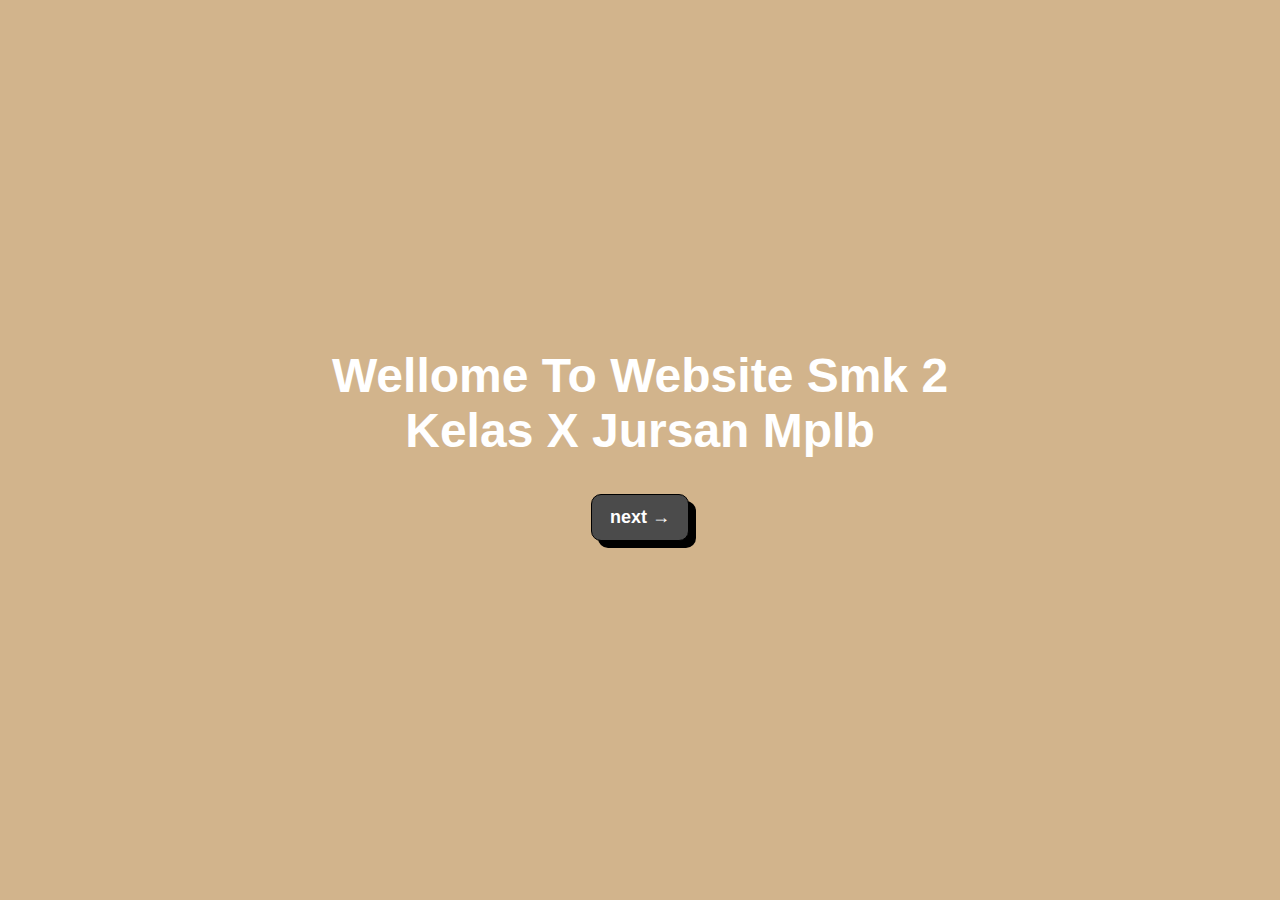
<file: index.html>
<!DOCTYPE html>
<html lang="en">

<head>
    <meta charset="UTF-8">
    <meta name="viewport" content="width=device-width, initial-scale=1.0">
    <title>Document</title>
    <link rel="stylesheet" href="style.css">
</head>

<body>
    <article class="artikel-awal">
        <h1>wellome to website smk 2 </h1>
        <h1>kelas X jursan mplb</h1>
    </article>
    <button onclick="MenuHome()">next →</button>
    <script src="main.js"></script>
</body>
</html>
</file>
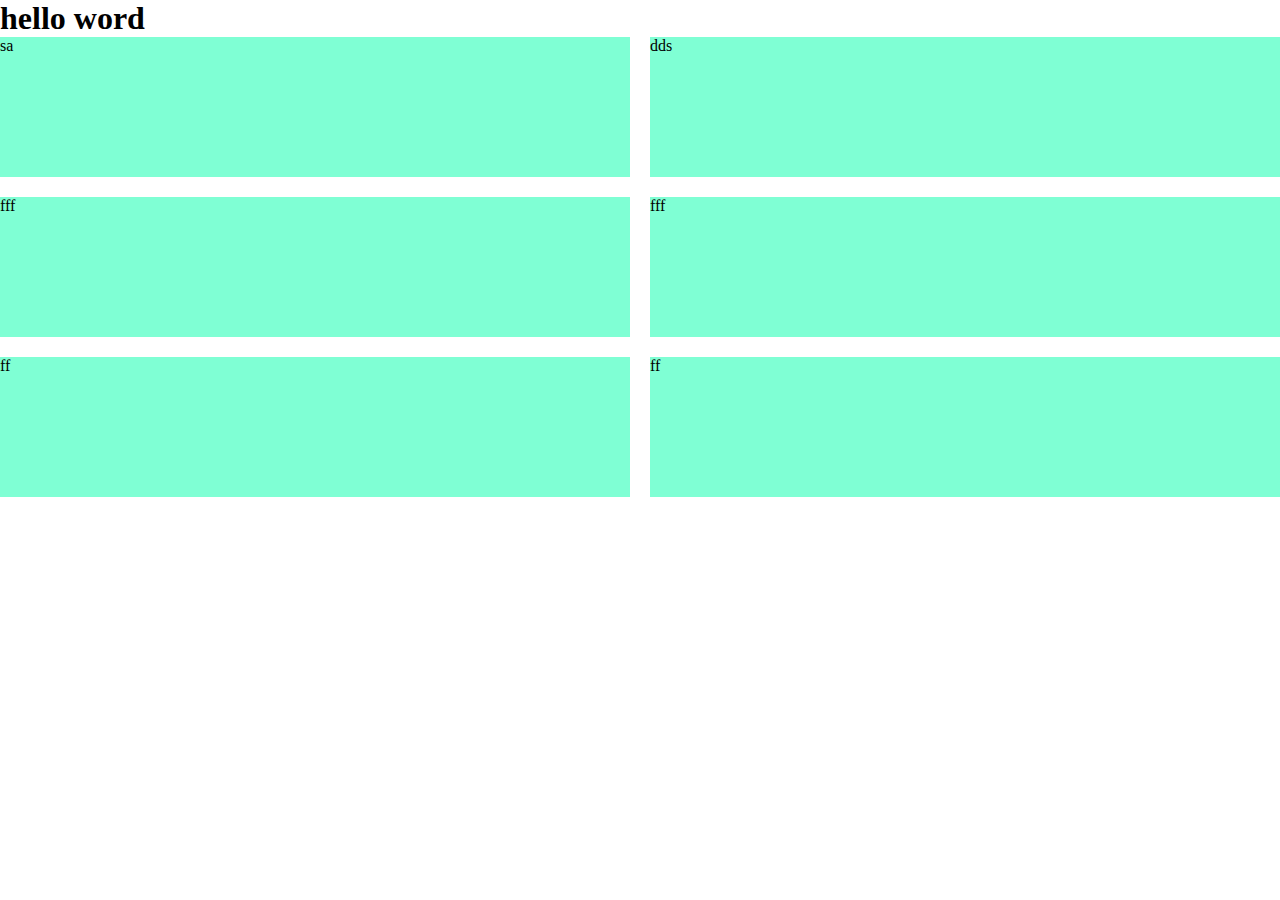
<file: contoh.html>
<!DOCTYPE html>
<html lang="en">
<head>
    <meta charset="UTF-8">
    <meta name="viewport" content="width=device-width, initial-scale=1.0">
    <title>Document</title>
    <style>
        *,html,body{
            padding: 0;
            margin: 0;
        }
        .box-grid{
            display: grid;
            grid-template-columns: repeat(2,minmax(120px,1fr));
            grid-template-rows: repeat(3,minmax(140px,1fr));
            gap: 20px;
            
        }
        .box{
            background-color: aquamarine;
        }
        
    </style>
</head>
<body>
    <h1>hello word</h1>
    <div class="box-grid">
        <div class="box">sa</div>
        <div class="box">dds</div>
        <div class="box">fff</div>
        <div class="box">fff</div>
        <div class="box">ff</div>
        <div class="box">ff</div>
    </div>
</body>
</html>
</file>
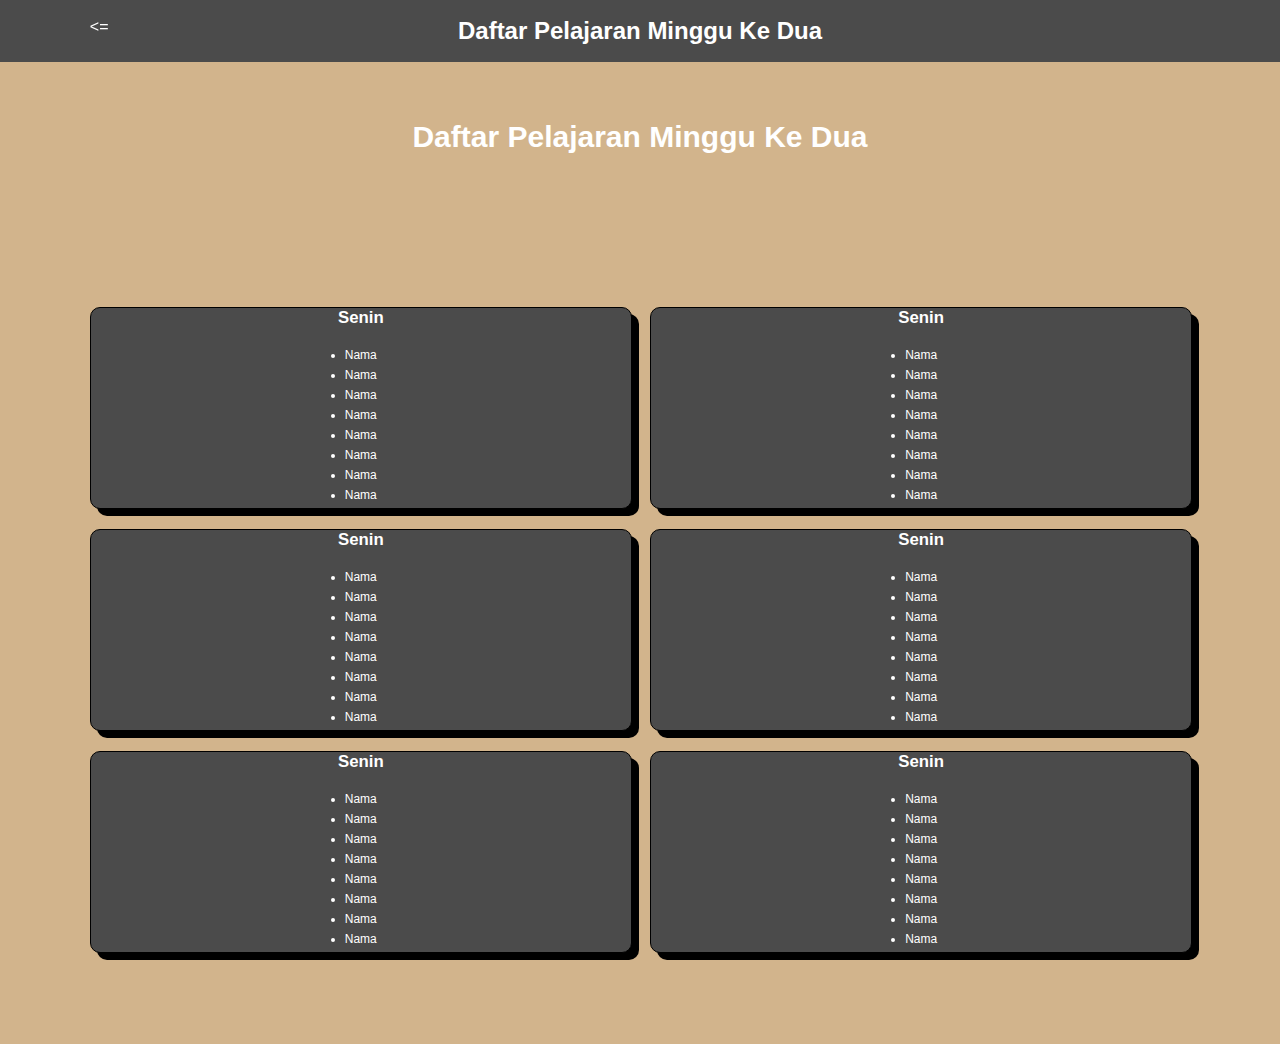
<file: daftarminggukedua.html>
<!DOCTYPE html>
<html lang="en">

<head>
    <meta charset="UTF-8">
    <meta name="viewport" content="width=device-width, initial-scale=1.0">
    <title>daftar pelajaran minggu ke dua</title>
    <style>
        :root {
            --bg--: #4B4B4B;
            --clo--: #FFFF;
            --bl--: #D2B48C;
        }

        *,
        html {
            padding: 0;
            margin: 0;
        }

        body {
            background-color: var(--bl--);
            color: var(--clo--);
            font-family: sans-serif;
            text-transform: capitalize;
            
        }

        a {
            color: var(--clo--);
            text-decoration: none;
            font-size:16px;
        }
        p{
            font-size:16px;
        }

        .navbar {
            padding: 1.4rem 7%;
            position: fixed;
            top: 0;
            left: 0;
            right: 0;
            background-color: var(--bg--);
            z-index: 999;
        }

        .main-navbar {
            text-align: center;
        }

        .main-navbar>a {
            font-size: 1.4rem;
        }

        .main-navbar>i {
            position: fixed;
            left: 7%;
            font-size: 1.4rem;
        }

        .hompage {
            padding: 0 7%;



        }

        .body {
            width: 100%;
            height: 100dvh;
            text-align: center;
            display: flex;
            justify-content: center;
            align-items: center;
        }

        .main-body {
            height: 100%;
            width: 100%;
            display: flex;
            align-items: center;
            flex-direction: column;
            position: relative;
        }

        .main-body>h2 {
            position: absolute;
            top: 7rem;
            font-size: 2rem;
        }

        .piket-hari-ini {
            height: 100%;
            display: flex;
            justify-content: center;
            align-items: center;
            padding: 1rem;
            background-color: azure;

        }

        .main-piket-hari-ini {
            background-color: #4B4B4B;
            box-shadow: 10px 10px 0px 0px black;
            border-radius: 10px;
            width: 20rem;
            height: 30rem;
            display: flex;
            justify-content: center;
            align-items: center;
        }

        .main-piket-hari-ini > ul {
            font-size: 16px;
            margin: 1.5rem;
        }
        li{
            margin: 0.5rem;;
        }

        /* box-grid-piket-kelas */
        .menu {
            padding: 10rem 7% 2rem 7%;
        }

        .main-menu {
            width: 100%;
            height: 100dvh;
            position: relative;

            display: flex;
            align-items: center;
            justify-content: center;
        }

        .main-menu>h2 {
            width: 100%;
            text-align: center;
            font-size: 2.5rem;
            position: absolute;
            top: 0rem;
            text-shadow: 2px 2px 0px 2px black;
        }

        .grid-boxs {
            display: flex;
            align-items: center;
            justify-content: center;
            width: 100%;
            margin-top:10rem;
        }

        .main-grid-boxs {
            width: 100%;
            display: grid;
            grid-template-columns: repeat(2, minmax(120px, 1fr));
            grid-template-rows: repeat(3, minmax(160px, 1fr));
            gap: 20px;
        }

        .boxs {
            width: 100%;
            background-color: var(--bg--);
            border: 1.5px solid black;
            border-radius: 10px;
            box-shadow: 7px 7px 0px 0px black;
            display: flex;
            align-items: center;
            justify-content: center;
            color: var(--clo--);
            flex-direction: column;
        }

        .boxs>h4 {
            font-size: 1.4rem;
        }

        
        @media (max-width: 1366px) {
            html {
                font-size: 75%;
            }
        }

        /* Tablet */
        @media (min-width: 758px) and (max-width: 1020px) {
            html {
                font-size: 62.5%;
            }
        }

        @media (min-width: 350px) and (max-width: 767px) {
            html {
                font-size: 55%;
            }
        }
    </style>
</head>

<body>
    <!-- navbar start -->
    <header class="navbar">
        <nav class="main-navbar">
            <i>
                <a href="data.mapel.html">
                    <= </a>
            </i>
            <h1>daftar pelajaran minggu ke dua</h1>
        </nav>
    </header>
    <!-- navbar end -->
    <!-- body main start -->

    <!-- body main end -->
    <!-- semua daftar piket start -->
    <section class="menu" id="abu">
        <main class="main-menu">
            <h2>daftar pelajaran minggu ke dua</h2>

            <div class="grid-boxs">
                <div class="main-grid-boxs">
                    <div class="boxs">
                        <h4>senin</h4><br>
                        <ul>
                            <li>nama</li>
                            <li>nama</li>
                            <li>nama</li>
                            <li>nama</li>
                            <li>nama</li>
                            <li>nama</li>
                            <li>nama</li>
                            <li>nama</li>
                        </ul>
                    </div>
                    <div class="boxs">
                        <h4>senin</h4><br>
                        <ul>
                            <li>nama</li>
                            <li>nama</li>
                            <li>nama</li>
                            <li>nama</li>
                            <li>nama</li>
                            <li>nama</li>
                            <li>nama</li>
                            <li>nama</li>
                        </ul>
                    </div>
                    <div class="boxs">
                        <h4>senin</h4><br>
                        <ul>
                            <li>nama</li>
                            <li>nama</li>
                            <li>nama</li>
                            <li>nama</li>
                            <li>nama</li>
                            <li>nama</li>
                            <li>nama</li>
                            <li>nama</li>
                        </ul>
                    </div>
                    <div class="boxs">
                        <h4>senin</h4><br>
                        <ul>
                            <li>nama</li>
                            <li>nama</li>
                            <li>nama</li>
                            <li>nama</li>
                            <li>nama</li>
                            <li>nama</li>
                            <li>nama</li>
                            <li>nama</li>
                        </ul>
                    </div>
                    <div class="boxs">
                        <h4>senin</h4><br>
                        <ul>
                            <li>nama</li>
                            <li>nama</li>
                            <li>nama</li>
                            <li>nama</li>
                            <li>nama</li>
                            <li>nama</li>
                            <li>nama</li>
                            <li>nama</li>
                        </ul>
                    </div>
                    <div class="boxs">
                        <h4>senin</h4><br>
                        <ul>
                            <li>nama</li>
                            <li>nama</li>
                            <li>nama</li>
                            <li>nama</li>
                            <li>nama</li>
                            <li>nama</li>
                            <li>nama</li>
                            <li>nama</li>
                        </ul>
                    </div>
                </div>
            </div>


        </main>
    </section>
    <!-- semua daftar piket end -->
</body>

</html>
</file>
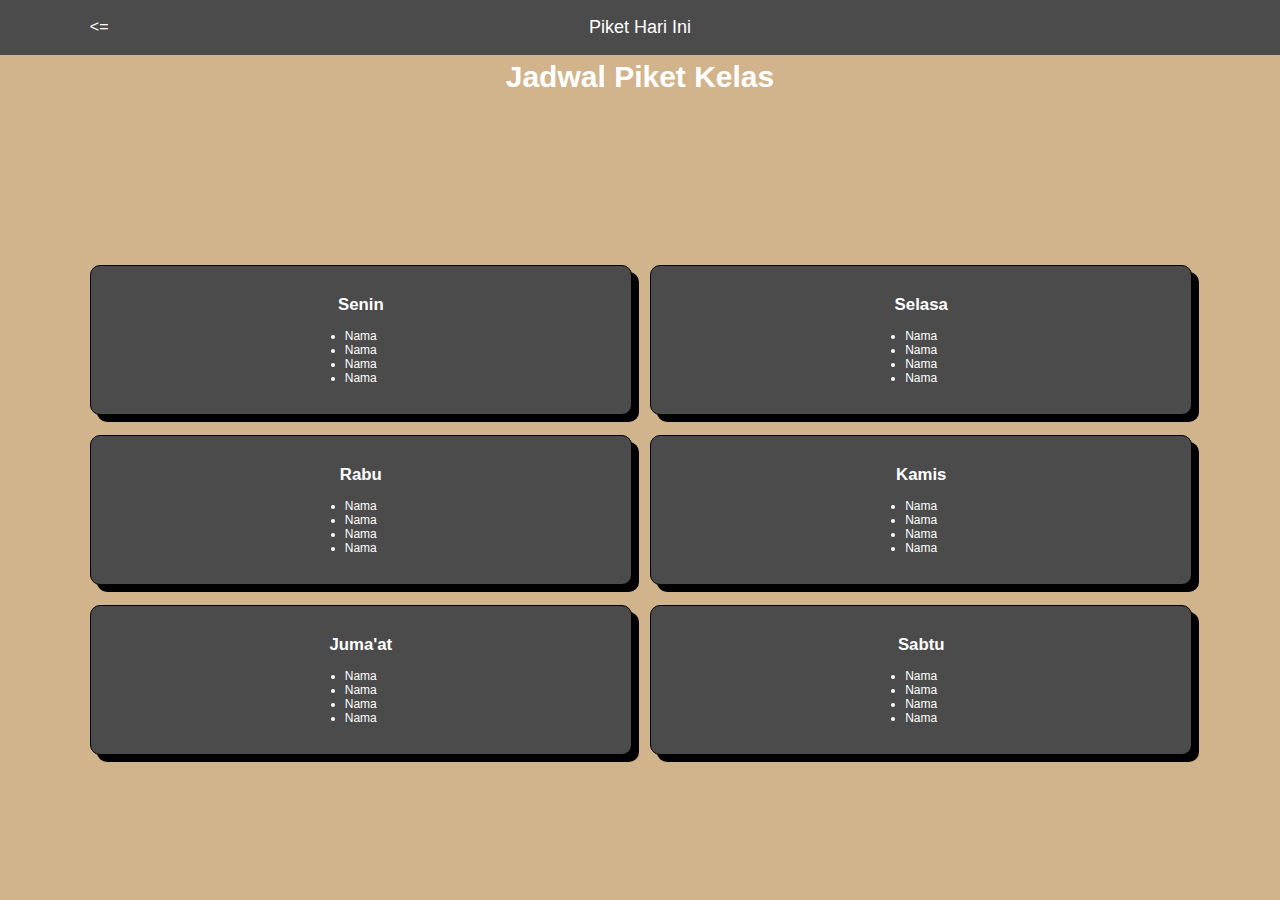
<file: daftarpiketkelas.html>
<!DOCTYPE html>
<html lang="en">

<head>
    <meta charset="UTF-8">
    <meta name="viewport" content="width=device-width, initial-scale=1.0">
    <title>Document</title>
    <style>
        :root {
            --bg--: #4B4B4B;
            --clo--: #FFFF;
            --bl--: #D2B48C;
        }

        *,
        html {
            padding: 0;
            margin: 0;
        }

        body {
            background-color: var(--bl--);
            color: var(--clo--);
            font-family: sans-serif;
            text-transform: capitalize;
            
        }

        a {
            color: var(--clo--);
            text-decoration: none;
            font-size:16px;
        }
        p{
            font-size:16px;
        }

        .navbar {
            padding: 1.4rem 7%;
            position: fixed;
            top: 0;
            left: 0;
            right: 0;
            background-color: var(--bg--);
            z-index: 999;
        }

        .main-navbar {
            text-align: center;
        }

        .main-navbar>a {
            font-size: 1.5rem;
        }

        .main-navbar>i {
            position: fixed;
            left: 7%;
            font-size: 1.4rem;
        }

        .hompage {
            padding: 0 7%;



        }


        /* box-grid-piket-kelas */
        .menu {
            padding: 0 7%;
        }

        .main-menu {
            width: 100%;
            height: 100dvh;
            position: relative;

            display: flex;
            align-items: center;
            justify-content: center;
        }

        .main-menu>h2 {
            width: 100%;
            text-align: center;
            font-size: 2.5rem;
            position: absolute;
            top: 5rem;
            text-shadow: 2px 2px 0px 2px black;
        }

        .grid-boxs {
            display: flex;
            align-items: center;
            justify-content: center;
            width: 100%;
            margin-top:10rem;
        }

        .main-grid-boxs {
            width: 100%;
            display: grid;
            grid-template-columns: repeat(2, minmax(120px, 1fr));
            grid-template-rows: repeat(3, minmax(150px, 1fr));
            gap: 20px;
        }

        .boxs {
            width: 100%;
            background-color: var(--bg--);
            border: 1.5px solid black;
            border-radius: 10px;
            box-shadow: 7px 7px 0px 0px black;
            display: flex;
            align-items: center;
            justify-content: center;
            color: var(--clo--);
            flex-direction: column;
        }

        .boxs>h4 {
            font-size: 1.4rem;
        }

        
        @media (max-width: 1366px) {
            html {
                font-size: 75%;
            }
        }

        /* Tablet */
        @media (min-width: 758px) and (max-width: 1020px) {
            html {
                font-size: 62.5%;
            }
        }

        @media (min-width: 350px) and (max-width: 767px) {
            html {
                font-size: 55%;
            }
        }
    </style>
</head>

<body>
    <!-- navbar start -->
    <header class="navbar">
        <nav class="main-navbar">
            <i>
                <a href="home.html">
                    <= </a>
            </i>
            <a>piket hari ini</a>
        </nav>
    </header>
    <!-- navbar end -->
    <!-- body main start -->
    <!-- semua daftar piket start -->
    <section class="menu" id="abu">
        <main class="main-menu">
            <h2>jadwal piket kelas</h2>

            <div class="grid-boxs">
                <div class="main-grid-boxs">
                    <div class="boxs">
                        <h4>senin</h4><br>
                        <ul>
                            <li>nama</li>
                            <li>nama</li>
                            <li>nama</li>
                            <li>nama</li>
                        </ul>
                    </div>
                    <div class="boxs">
                        <h4>selasa</h4><br>
                        <ul>
                            <li>nama</li>
                            <li>nama</li>
                            <li>nama</li>
                            <li>nama</li>
                        </ul>
                    </div>
                    <div class="boxs">
                        <h4>rabu</h4><br>
                        <ul>
                            <li>nama</li>
                            <li>nama</li>
                            <li>nama</li>
                            <li>nama</li>
                        </ul>
                    </div>
                    <div class="boxs">
                        <h4>kamis</h4><br>
                        <ul>
                            <li>nama</li>
                            <li>nama</li>
                            <li>nama</li>
                            <li>nama</li>
                        </ul>
                    </div>
                    <div class="boxs">
                        <h4>juma'at</h4><br>
                        <ul>
                            <li>nama</li>
                            <li>nama</li>
                            <li>nama</li>
                            <li>nama</li>
                        </ul>
                    </div>
                    <div class="boxs">
                        <h4>sabtu</h4><br>
                        <ul>
                            <li>nama</li>
                            <li>nama</li>
                            <li>nama</li>
                            <li>nama</li>
                        </ul>
                    </div>
                </div>
            </div>


        </main>
    </section>
    <!-- semua daftar piket end -->
</body>

</html>
</file>
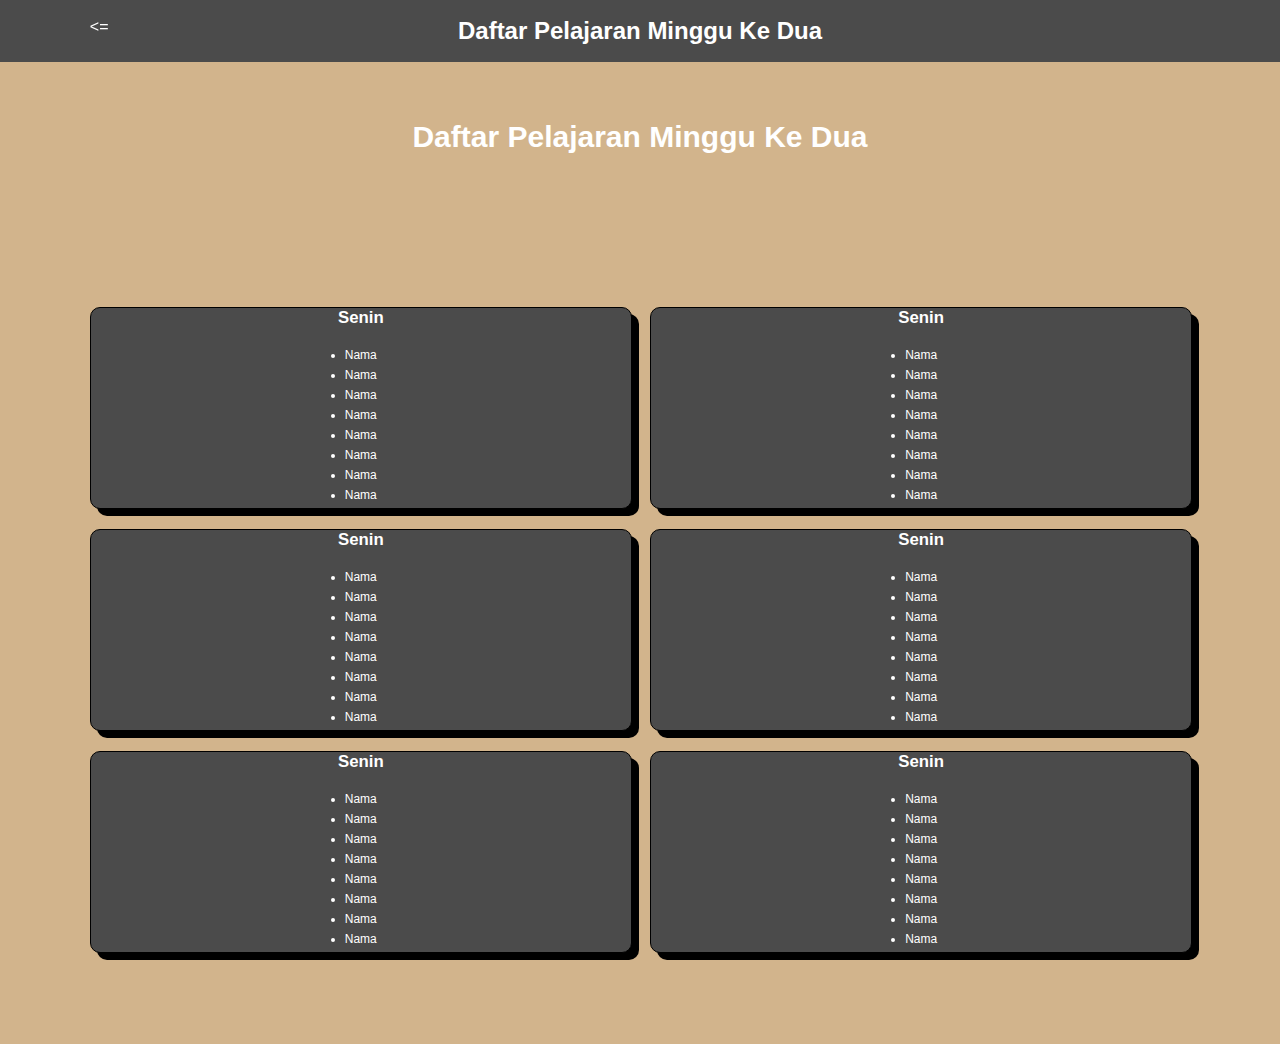
<file: daftermingguketiga.html>
<!DOCTYPE html>
<html lang="en">

<head>
    <meta charset="UTF-8">
    <meta name="viewport" content="width=device-width, initial-scale=1.0">
    <title>daftar pelajaran minggu ke dua</title>
    <style>
        :root {
            --bg--: #4B4B4B;
            --clo--: #FFFF;
            --bl--: #D2B48C;
        }

        *,
        html {
            padding: 0;
            margin: 0;
        }

        body {
            background-color: var(--bl--);
            color: var(--clo--);
            font-family: sans-serif;
            text-transform: capitalize;
            
        }

        a {
            color: var(--clo--);
            text-decoration: none;
            font-size:16px;
        }
        p{
            font-size:16px;
        }

        .navbar {
            padding: 1.4rem 7%;
            position: fixed;
            top: 0;
            left: 0;
            right: 0;
            background-color: var(--bg--);
            z-index: 999;
        }

        .main-navbar {
            text-align: center;
        }

        .main-navbar>a {
            font-size: 1.5rem;
        }

        .main-navbar>i {
            position: fixed;
            left: 7%;
            font-size: 1.4rem;
        }

        .hompage {
            padding: 0 7%;



        }

        .body {
            width: 100%;
            height: 100dvh;
            text-align: center;
            display: flex;
            justify-content: center;
            align-items: center;
        }

        .main-body {
            height: 100%;
            width: 100%;
            display: flex;
            align-items: center;
            flex-direction: column;
            position: relative;
        }

        .main-body>h2 {
            position: absolute;
            top: 7rem;
            font-size: 2rem;
        }

        .piket-hari-ini {
            height: 100%;
            display: flex;
            justify-content: center;
            align-items: center;
            padding: 1rem;
            background-color: azure;

        }

        .main-piket-hari-ini {
            background-color: #4B4B4B;
            box-shadow: 10px 10px 0px 0px black;
            border-radius: 10px;
            width: 20rem;
            height: 30rem;
            display: flex;
            justify-content: center;
            align-items: center;
        }

        .main-piket-hari-ini > ul {
            font-size: 16px;
            margin: 1.5rem;
        }
        li{
            margin: 0.5rem;;
        }

        /* box-grid-piket-kelas */
        .menu {
            padding: 10rem 7% 2rem 7%;
        }

        .main-menu {
            width: 100%;
            height: 100dvh;
            position: relative;

            display: flex;
            align-items: center;
            justify-content: center;
        }

        .main-menu>h2 {
            width: 100%;
            text-align: center;
            font-size: 2.5rem;
            position: absolute;
            top: 0rem;
            text-shadow: 2px 2px 0px 2px black;
        }

        .grid-boxs {
            display: flex;
            align-items: center;
            justify-content: center;
            width: 100%;
            margin-top:10rem;
        }

        .main-grid-boxs {
            width: 100%;
            display: grid;
            grid-template-columns: repeat(2, minmax(120px, 1fr));
            grid-template-rows: repeat(3, minmax(160px, 1fr));
            gap: 20px;
        }

        .boxs {
            width: 100%;
            background-color: var(--bg--);
            border: 1.5px solid black;
            border-radius: 10px;
            box-shadow: 7px 7px 0px 0px black;
            display: flex;
            align-items: center;
            justify-content: center;
            color: var(--clo--);
            flex-direction: column;
        }

        .boxs>h4 {
            font-size: 1.4rem;
        }

        
        @media (max-width: 1366px) {
            html {
                font-size: 75%;
            }
        }

        /* Tablet */
        @media (min-width: 758px) and (max-width: 1020px) {
            html {
                font-size: 62.5%;
            }
        }

        @media (min-width: 350px) and (max-width: 767px) {
            html {
                font-size: 55%;
            }
        }
    </style>
</head>

<body>
    <!-- navbar start -->
    <header class="navbar">
        <nav class="main-navbar">
            <i>
                <a href="data.mapel.html">
                    <= </a>
            </i>
            <h1>daftar pelajaran minggu ke dua</h1>
        </nav>
    </header>
    <!-- navbar end -->
    <!-- body main start -->

    <!-- body main end -->
    <!-- semua daftar piket start -->
    <section class="menu" id="abu">
        <main class="main-menu">
            <h2>daftar pelajaran minggu ke dua</h2>

            <div class="grid-boxs">
                <div class="main-grid-boxs">
                    <div class="boxs">
                        <h4>senin</h4><br>
                        <ul>
                            <li>nama</li>
                            <li>nama</li>
                            <li>nama</li>
                            <li>nama</li>
                            <li>nama</li>
                            <li>nama</li>
                            <li>nama</li>
                            <li>nama</li>
                        </ul>
                    </div>
                    <div class="boxs">
                        <h4>senin</h4><br>
                        <ul>
                            <li>nama</li>
                            <li>nama</li>
                            <li>nama</li>
                            <li>nama</li>
                            <li>nama</li>
                            <li>nama</li>
                            <li>nama</li>
                            <li>nama</li>
                        </ul>
                    </div>
                    <div class="boxs">
                        <h4>senin</h4><br>
                        <ul>
                            <li>nama</li>
                            <li>nama</li>
                            <li>nama</li>
                            <li>nama</li>
                            <li>nama</li>
                            <li>nama</li>
                            <li>nama</li>
                            <li>nama</li>
                        </ul>
                    </div>
                    <div class="boxs">
                        <h4>senin</h4><br>
                        <ul>
                            <li>nama</li>
                            <li>nama</li>
                            <li>nama</li>
                            <li>nama</li>
                            <li>nama</li>
                            <li>nama</li>
                            <li>nama</li>
                            <li>nama</li>
                        </ul>
                    </div>
                    <div class="boxs">
                        <h4>senin</h4><br>
                        <ul>
                            <li>nama</li>
                            <li>nama</li>
                            <li>nama</li>
                            <li>nama</li>
                            <li>nama</li>
                            <li>nama</li>
                            <li>nama</li>
                            <li>nama</li>
                        </ul>
                    </div>
                    <div class="boxs">
                        <h4>senin</h4><br>
                        <ul>
                            <li>nama</li>
                            <li>nama</li>
                            <li>nama</li>
                            <li>nama</li>
                            <li>nama</li>
                            <li>nama</li>
                            <li>nama</li>
                            <li>nama</li>
                        </ul>
                    </div>
                </div>
            </div>


        </main>
    </section>
    <!-- semua daftar piket end -->
</body>

</html>
</file>
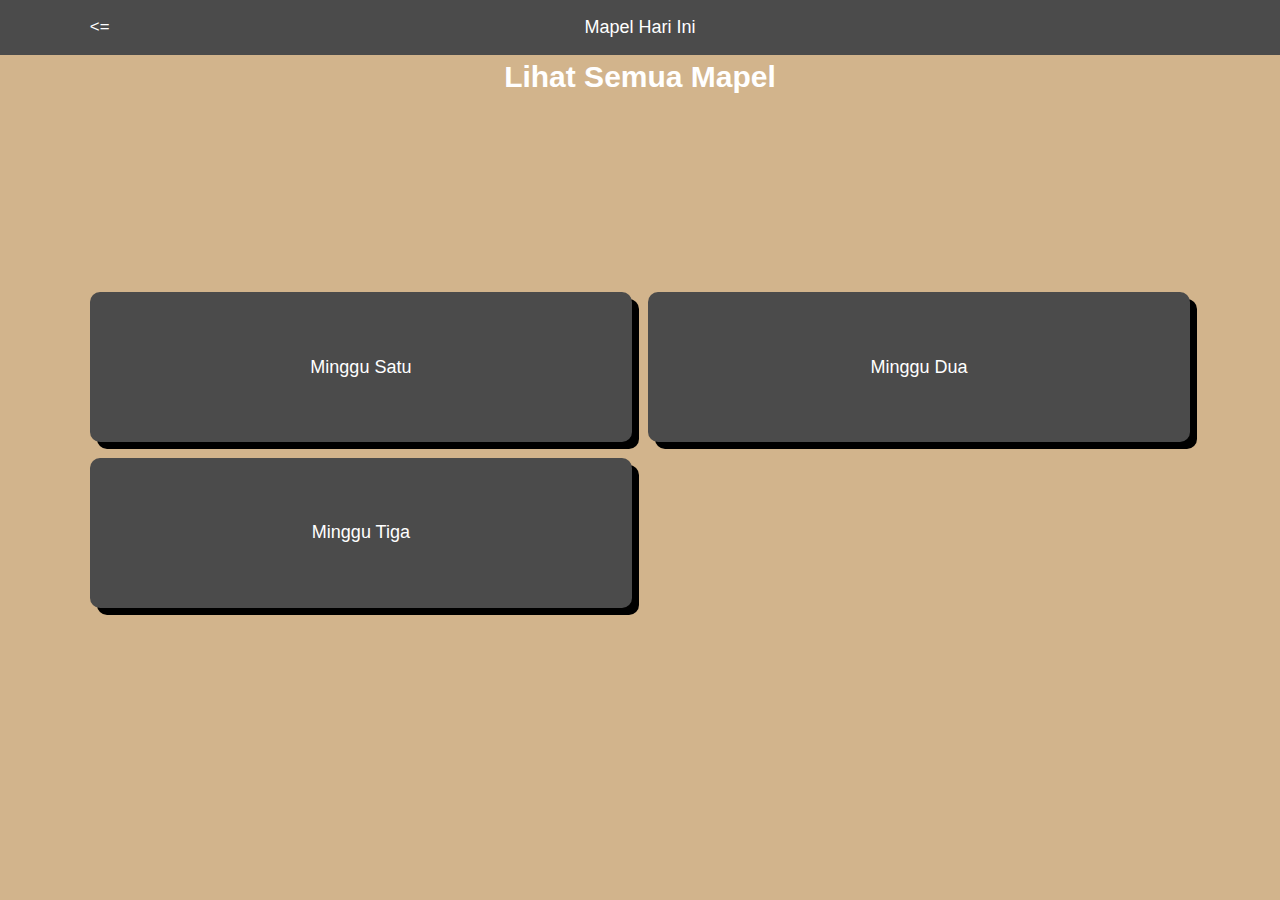
<file: data.mapel.html>
<!DOCTYPE html>
<html lang="en">

<head>
    <meta charset="UTF-8">
    <meta name="viewport" content="width=device-width, initial-scale=1.0">
    <title>Document</title>
    <style>
        :root {
            --bg--: #4B4B4B;
            --clo--: #FFFF;
            --bl--: #D2B48C;
        }

        *,
        html {
            padding: 0;
            margin: 0;
        }

        body {
            background-color: var(--bl--);
            color: var(--clo--);
            font-family: sans-serif;
            text-transform: capitalize;
        }

        a {
            color: var(--clo--);
            text-decoration: none;
        }

        .navbar {
            padding: 1.4rem 7%;
            position: fixed;
            top: 0;
            left: 0;
            right: 0;
            background-color: var(--bg--);
            z-index: 999;
        }

        .main-navbar {
            text-align: center;
        }

        .main-navbar>a {
            font-size: 1.5rem;
        }

        .main-navbar>i {
            position: fixed;
            left: 7%;
            font-size: 1.4rem;
        }

        .hompage {
            padding: 0 7%;



        }

        .main-hompage>h2 {
            /* width: 100%; */
            text-align: center;
            font-size: 2.5rem;
            position: absolute;
            top: 5rem;
        }

        .main-hompage {
            width: 100%;
            height: 100dvh;
            position: relative;
            flex-direction: column;
            display: flex;
            align-items: center;
            justify-content: center;
        }

        .grid-mapel {
            width: 100%;
            display: grid;
            grid-template-columns: repeat(2, minmax(100px, 1fr));
            grid-template-rows: repeat(2, minmax(150px, 1fr));
            gap: 1.3rem;

        }

        .boxs-grid-mapel {
            background-color: var(--bg--);
            width: 100%;
            display: flex;
            justify-content: center;
            align-items: center;
            border-radius: 10px;
            box-shadow: 7px 7px 0px 0px black;
        }

        .boxs-grid-mapel>a {
            font-size: 1.5rem;
        }

        @media (max-width: 1366px) {
            html {
                font-size: 75%;
            }
        }

        /* Tablet */
        @media (min-width: 758px) and (max-width: 1020px) {
            html {
                font-size: 62.5%;
            }
        }

        @media (min-width: 350px) and (max-width: 767px) {
            html {
                font-size: 55%;
            }
        }
    </style>
</head>

<body>
    <!-- navbar start -->
    <header class="navbar">
        <nav class="main-navbar">
            <i>
                <a href="home.html">  <= </a>
                </i>
            <a>mapel hari ini</a>
        </nav>
    </header>
    <!-- navbar end -->
    <section class="hompage">

        <main class="main-hompage">
            <h2>lihat semua mapel </h2>
            <div class="grid-mapel">
                <div class="boxs-grid-mapel"><a href="dafterminggusatu.html">minggu satu</a></div>
                <div class="boxs-grid-mapel"><a href="daftarminggukedua.html">minggu dua</a></div>
                <div class="boxs-grid-mapel"><a href="daftermingguketiga.html">minggu tiga</a></div>
            </div>
        </main>
    </section>
</body>

</html>
</file>
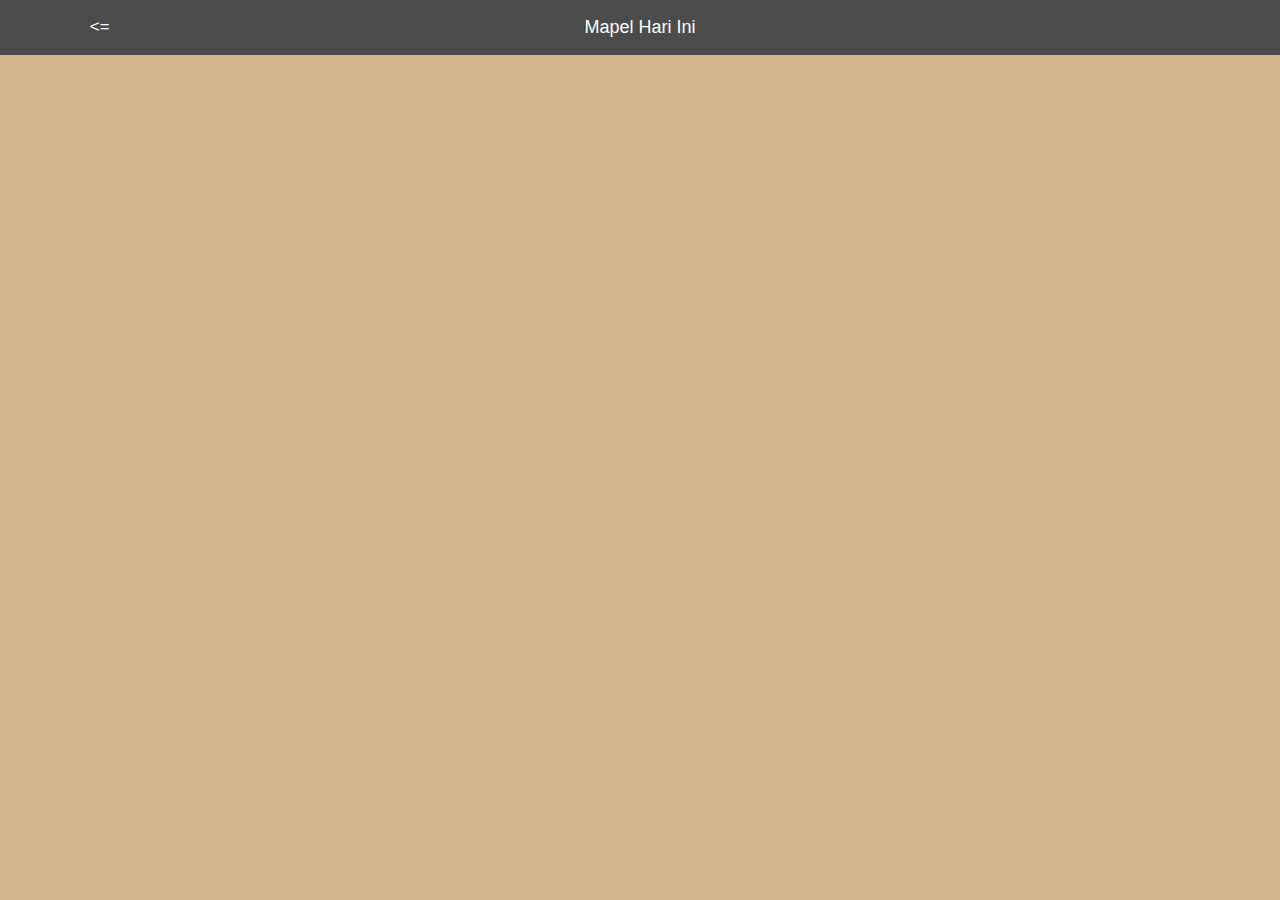
<file: galerikelas.html>
<!DOCTYPE html>
<html lang="en">

<head>
    <meta charset="UTF-8">
    <meta name="viewport" content="width=device-width, initial-scale=1.0">
    <title>Document</title>
    <style>
        :root {
            --bg--: #4B4B4B;
            --clo--: #FFFF;
            --bl--: #D2B48C;
        }

        *,
        html {
            padding: 0;
            margin: 0;
        }

        body {
            background-color: var(--bl--);
            color: var(--clo--);
            font-family: sans-serif;
            text-transform: capitalize;
        }

        a {
            color: var(--clo--);
            text-decoration: none;
        }

        .navbar {
            padding: 1.4rem 7%;
            position: fixed;
            top: 0;
            left: 0;
            right: 0;
            background-color: var(--bg--);
            z-index: 999;
        }

        .main-navbar {
            text-align: center;
        }

        .main-navbar>a {
            font-size: 1.5rem;
        }

        .main-navbar>i {
            position: fixed;
            left: 7%;
            font-size: 1.4rem;
        }

        .hompage {
            padding: 0 7%;



        }

        

        @media (max-width: 1366px) {
            html {
                font-size: 75%;
            }
        }

        /* Tablet */
        @media (min-width: 758px) and (max-width: 1020px) {
            html {
                font-size: 62.5%;
            }
        }

        @media (min-width: 350px) and (max-width: 767px) {
            html {
                font-size: 55%;
            }
        }
    </style>
</head>

<body>
    <!-- navbar start -->
    <header class="navbar">
        <nav class="main-navbar">
            <i>
                <a href="home.html">  <= </a>
                </i>
            <a>mapel hari ini</a>
        </nav>
    </header>
    <!-- navbar end -->
</body>

</html>
</file>
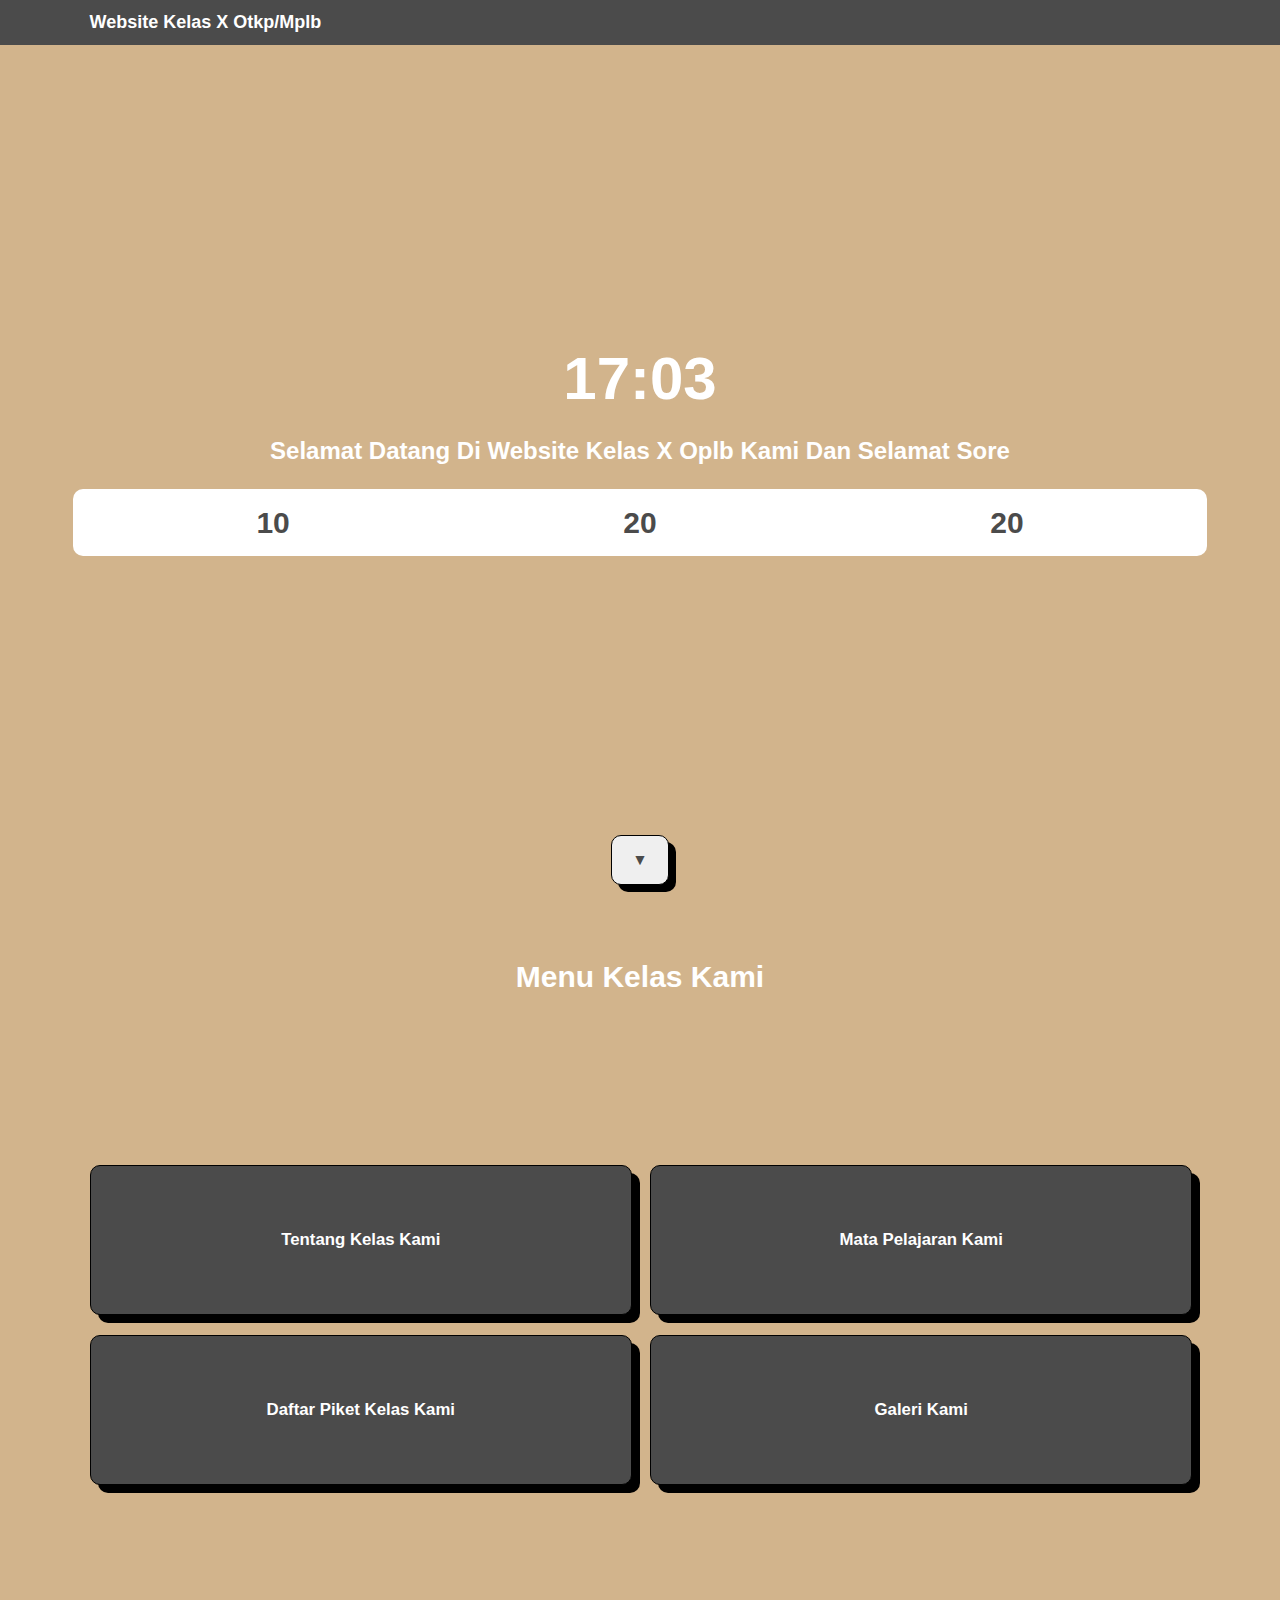
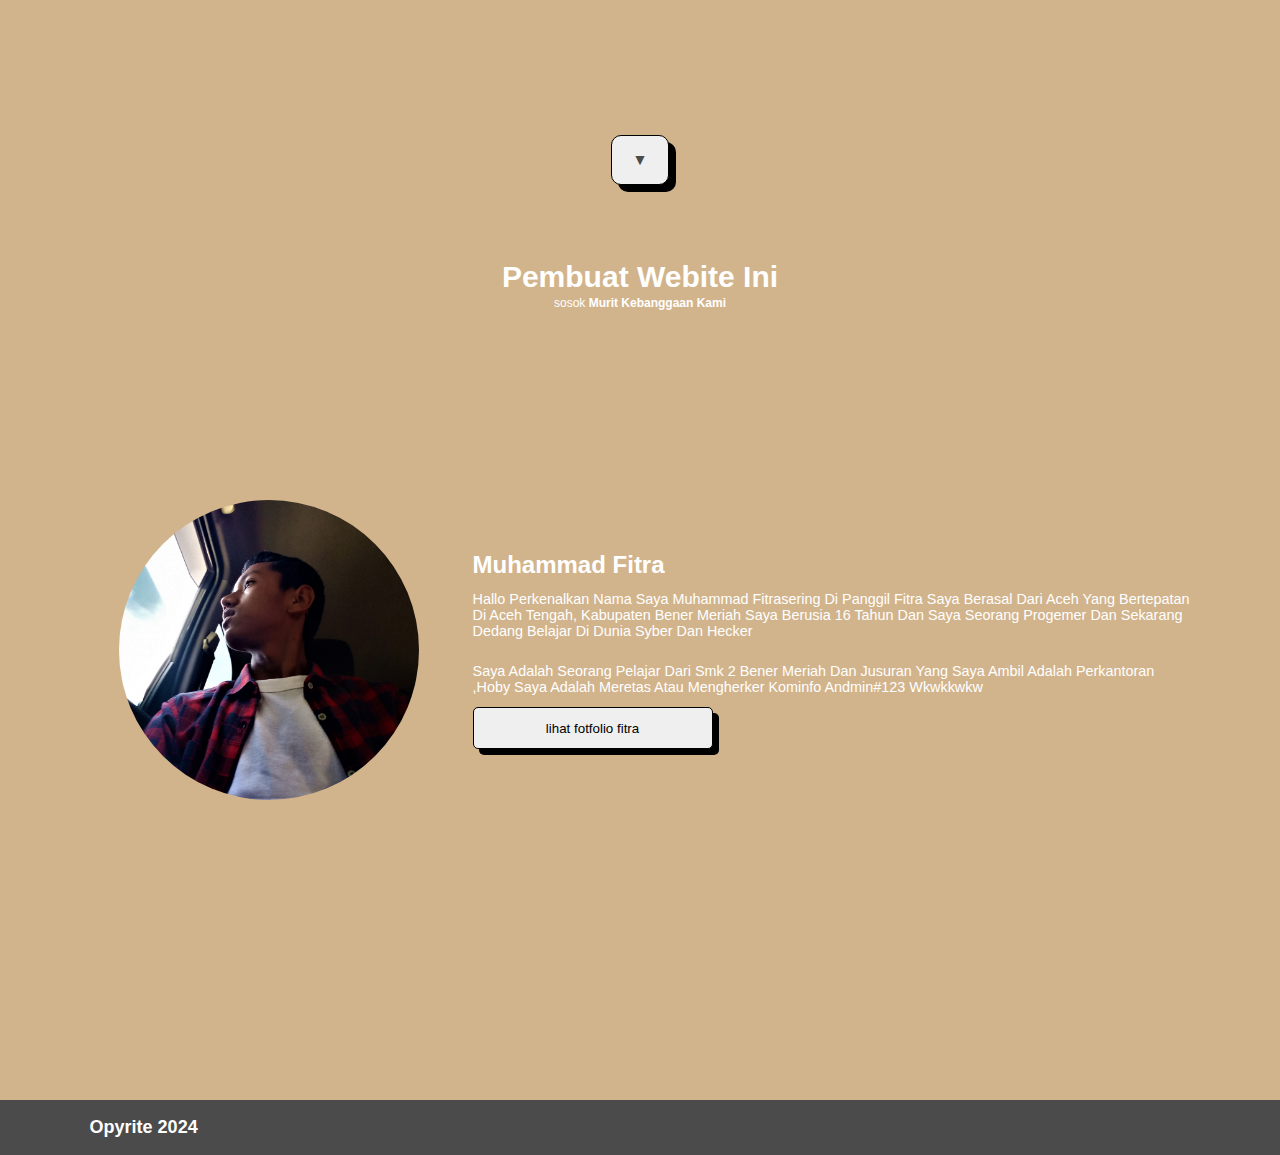
<file: home.html>
<!DOCTYPE html>
<html lang="en">

<head>
    <meta charset="UTF-8">
    <meta name="viewport" content="width=device-width, initial-scale=1.0">
    <title>Document</title>
    <style>
        :root {
            --bg--: #4B4B4B;
            --clo--: #FFFF;
            --bl--: #D2B48C;
        }

        button:hover {
            cursor: pointer;
        }

        a {
            color: var(--clo--);
            text-decoration: none;
        }

        button>a {

            color: var(--bg--);
        }

        *,
        html {
            padding: 0;
            margin: 0;
            scroll-behavior: smooth;
        }

        body {
            background-color: var(--bl--);
            color: var(--clo--);

            font-family: sans-serif;
            text-transform: capitalize;
        }

        .navbar {
            padding: 1rem 7%;
            position: fixed;
            top: 0;
            left: 0;
            right: 0;
            background-color: var(--bg--);
            z-index: 999;
        }

        .main-navbar {
            display: flex;
            align-items: center;
        }

        .main-navbar > a {
            font-size: 1.5rem;
            font-family: sans-serif;
            font-weight: 600;
            text-transform: capitalize;
            text-decoration: none;
            color: var(--clo--);
            /* color: black; */
        }

        .home-menu {
            padding: 0 7%;
            position: relative;
        }

        .main-home-menu {
            height: 100dvh;
            display: flex;
            justify-content: center;
            align-items: center;
            font-weight: 500;
            flex-direction: column;
            text-align: center;
        }

        #sapaanhari {
            font-size: 2rem;
            font-family: sans-serif;
            font-weight: 600;
            margin: 2rem;
        }

        #clock {
            font-size: 5rem;
            font-family: sans-serif;
            font-weight: bold;

        }

        .box-info{
            background-color: var(--clo--);
            color:var(--bg--);
            display: flex;
            
            padding: 1.4rem;
            width: 100%;
            border-radius:10px;

        }
        .main-box-info{
            justify-content:space-around;
            align-items:center;
            width: 100%;
            display: flex;
        }
        .main-box-info  h2 {
            font-size:2.5rem;
        }

        /* btn body utama start */
        .btn-utama {
            width: 100%;
            position: absolute;
            bottom: 0;

            display: flex;
            justify-content: center;
            align-items: center;
        }

        .main-btn-utama {
            display: flex;
        }

        .main-btn-utama>button {
            padding: 15px 20px;
            margin: 15px;

            border: 1.5px solid black;
            border-radius: 10px;
            box-shadow: 7px 7px 0px 0px black;
            font-size: 1.3rem;
        }

        /* btn body utama end */

        /* menu start */
        .menu {
            padding: 0 7%;
        }

        .main-menu {
            width: 100%;
            height: 100dvh;
            position: relative;

            display: flex;
            align-items: center;
            justify-content: center;
        }

        .main-menu>h2 {
            width: 100%;
            text-align: center;
            font-size: 2.5rem;
            position: absolute;
            top: 5rem;
            text-shadow: 2px 2px 0px 2px black;
        }

        .grid-boxs {
            display: flex;
            align-items: center;
            justify-content: center;
            width: 100%;
            margin-top:10rem;
        }

        .main-grid-boxs {
            width: 100%;
            display: grid;
            grid-template-columns: repeat(2, minmax(120px, 1fr));
            grid-template-rows: repeat(3, minmax(150px, 1fr));
            gap: 20px;
        }

        .boxs {
            width: 100%;
            background-color: var(--bg--);
            border: 1.5px solid black;
            border-radius: 10px;
            box-shadow: 8px 8px 0px 0px black;
            display: flex;
            align-items: center;
            justify-content: center;
            color: var(--clo--)
        }

        .boxs>h4 {
            font-size: 1.4rem;
        }

        /* menu end */

        /* about start */
        .about {
            padding: 0 7%;
        }

        .about-main {
            width: 100%;
            height: 100dvh;
            position: relative;
        }

        .about-main>h2 {
            position: absolute;
            text-align: center;
            font-size: 2.5rem;
            width: 100%;
            top: 5rem;
        }

        .about-main>p {
            text-align: center;
            width: 100%;
            position: absolute;
            top: 8rem;
        }

        .about-row {
            width: 100%;
            display: flex;
            justify-content: center;
            align-items: center;
            height: 100%;
        }

        .about-content {
            display: flex;
            align-items: center;
        }

        .image-profile {
            flex: 1;
            display: flex;
            width: 100%;
            justify-content: center;
            align-items: center;
            margin-right: 2rem;
        }

        .main-image-profile {
            width: 25rem;
            height: 25rem;
            display: flex;
            justify-content: center;
            align-items: center;
        }

        .main-image-profile>img {
            width: 100%;
            height: 100%;
            border-radius: 100%;
        }

        .article {
            display: flex;
            flex-direction: column;
            flex: 2;
        }

        .main-article {
            display: flex;
            flex-direction: column;
            width: 100%;
        }

        .main-article>h3 {
            font-size: 2rem;
        }

        .main-article>p {
            font-size: 1.2rem;
            margin: 1rem 0;
        }

        .main-article>button {
            width: 20rem;
            height: 3.5rem;
            border-radius: 5px;
            border: 1.5px solid black;
            box-shadow: 6px 6px 0px 0px;
        }

        .footter {
            padding: 1.4rem 7%;
            background-color: var(--bg--);
            /* padding: 0;
  position: relative;
  width: 100%;
  bottom: 5rem;
  left:0;
  right:0;
  height: 3rem; */
        }

        .main-footer {
            width: 100%;
            height: 100%;
            display: flex;
            align-items: center;
        }

        .main-footer>h3 {
            font-size: 1.5rem;
            font-weight: bold;
        }

        /* about end */
        @media (max-width: 1366px) {
            html {
                font-size: 75%;
            }
        }

        /* Tablet */
        @media (min-width: 758px)and (max-width:1020px) {
            html {
                font-size: 62.5%;
            }

            .about-content {
                /* flex-direction: column; */
                display: block;
            }

            .image-profile {
                margin: 3rem 0;
            }

            .main-image-profile {
                width: 20rem;
                height: 20rem;
            }

            .article {
                margin: 4rem 0;
            }

            .image-profile {
                display: flex;
                width: 100%;
            }

            .article {
                width: 100%;
            }
        }

        @media (min-width: 350px) and (max-width:767px) {
            html {
                font-size: 55%;
            }

            .about-content {
                display: block;
            }

            .article {
                margin: 4rem 0;
            }

        }
    </style>
</head>

<body>
    <header class="navbar">
        <nav class="main-navbar">
            <a href="#">website kelas x otkp/mplb</a>
        </nav>
    </header>

    <section class="home-menu">
        <main class="main-home-menu">
            <!-- <h2 id="time">00:00</h2>
            <a id="infoyear"></a> -->
            <div id="clock"></div>
            <h1 id="sapaanhari"></h1>

            <div class="box-info">
                <div class="main-box-info">
                    <h2>10</h2>
                    <h2>20</h1>
                    <h2>20</h2>
                </div>
            </div>

            <div class="btn-utama">
                <div class="main-btn-utama">
                    <a href="#abu">
                        <button><a href="#abu">▼</a></button>
                    </a>
                </div>
            </div>
        </main>

    </section>

    <!-- menu start -->
    <section class="menu" id="abu">
        <main class="main-menu">
            <h2>menu kelas kami</h2>

            <div class="grid-boxs">
                <div class="main-grid-boxs">
                    <div class="boxs">
                        <h4><a href="tentangkelaskami.html">tentang kelas kami</a></h4>
                    </div>
                    <div class="boxs">
                        <h4><a href="data.mapel.html">mata pelajaran kami</a></h4>
                    </div>
                    <div class="boxs">
                        <h4><a href="daftarpiketkelas.html">daftar piket kelas kami</a></h4>
                    </div>
                    <div class="boxs">
                        <h4><a href="galerikelas.html">galeri kami</a></h4>
                    </div>
                    <!-- <div class="boxs">
                        <h4>daftar piket</h4>
                    </div>
                    <div class="boxs">
                        <h4>daftar piket kami</h4>
                    </div> -->
                </div>
            </div>

            <div class="btn-utama">
                <div class="main-btn-utama">
                    <a href="#ab">
                        <button><a href="#ab">▼</a></button>
                    </a>
                </div>
            </div>

        </main>
    </section>

    <!-- menu end -->

    <!-- about website  start  -->
    <section class="about" id="ab">
        <main class="about-main">
            <h2>pembuat webite ini</h2>
            <p>sosok <b>murit kebanggaan kami</b></p>

            <div class="about-row">
                <div class="about-content">

                    <div class="image-profile">
                        <div class="main-image-profile">
                            <img src="IMG_20240428_093913 (2).jpg" alt="#">
                        </div>
                    </div>

                    <div class="article">
                        <article class="main-article">

                            <h3>muhammad fitra</h3>
                            <p>hallo perkenalkan nama saya muhammad fitrasering di panggil fitra saya berasal dari aceh
                                yang
                                bertepatan di aceh tengah, kabupaten bener meriah saya berusia 16 tahun dan saya seorang
                                progemer dan sekarang dedang belajar di dunia syber dan hecker</p>
                            <p>saya adalah seorang pelajar dari smk 2 bener meriah dan jusuran yang saya ambil adalah
                                perkantoran ,hoby saya adalah meretas atau mengherker kominfo andmin#123 wkwkkwkw </p>
                            <button>lihat fotfolio fitra</button>

                        </article>
                    </div>
                </div>
            </div>

        </main>

    </section>
    <footer class="footter">
        <main class="main-footer">
            <h3>opyrite 2024</h3>
        </main>
    </footer>
    <!-- about website end -->
    <script src="main.home.js"></script>
</body>

</html>
</file>
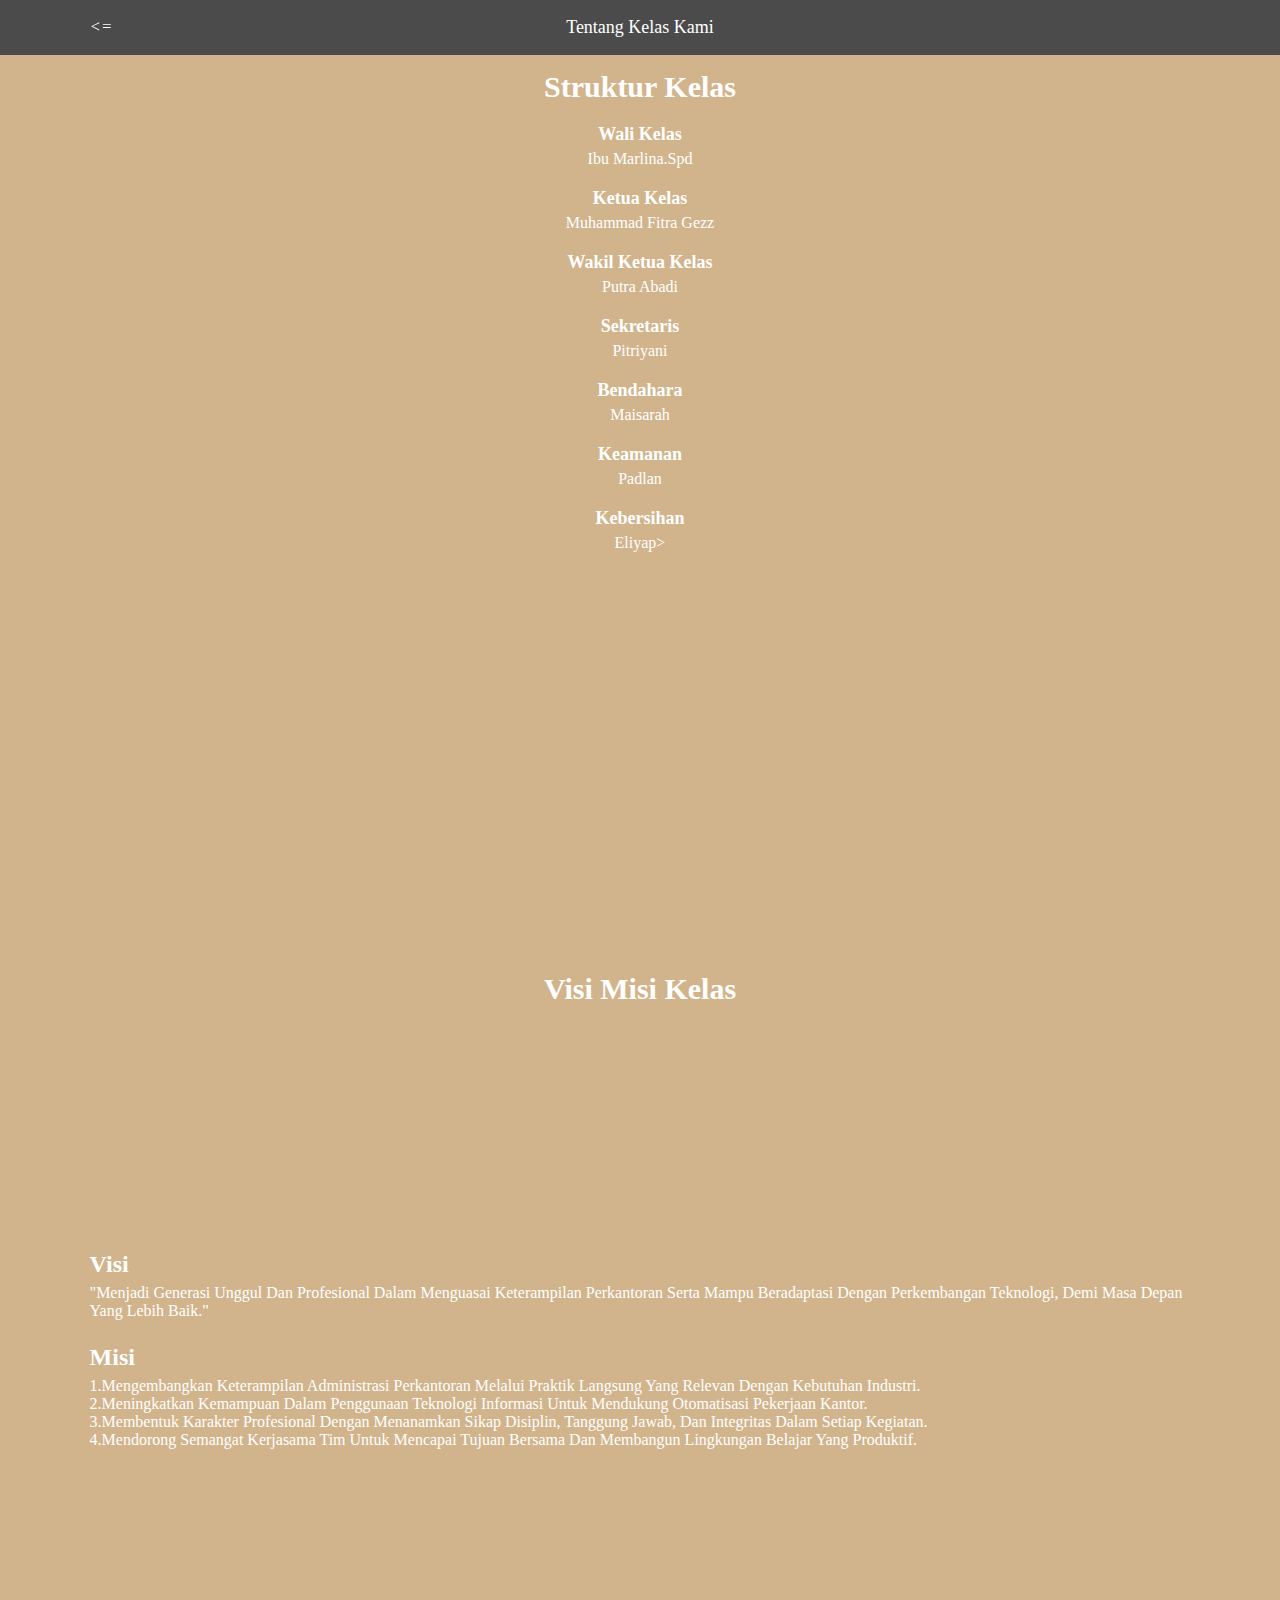
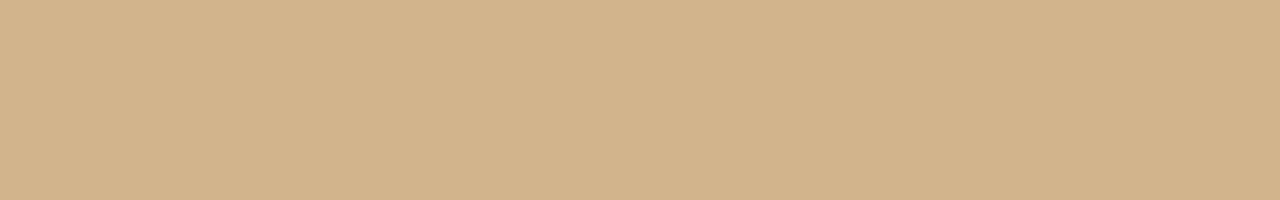
<file: tentangkelaskami.html>
<!DOCTYPE html>
<html lang="en">

<head>
    <meta charset="UTF-8">
    <meta name="viewport" content="width=device-width, initial-scale=1.0">
    <title>Tentang kelas kami</title>
    <style>
        :root {
            --bg--: #4B4B4B;
            --clo--: #FFFF;
            --bl--: #D2B48C;
        }

        a {
            color: var(--clo--);
            text-decoration: none;
        }

        *,
        html {
            padding: 0;
            margin: 0;
        }

        body {
            background-color: var(--bl--);
            color: var(--clo--);
            text-transform: capitalize;
            
        }

        .navbar {
            padding: 1.4rem 7%;
            position: fixed;
            top: 0;
            left: 0;
            right: 0;
            background-color: var(--bg--);
            z-index: 999;
        }

        .main-navbar {
            text-align: center;
            
        }

        .main-navbar> a {
            font-size:1.5rem;
            
            
        }

        .main-navbar>i {
            
            position: fixed;
            left: 7%;
            font-size: 1.4rem;
            text-decoration: none;
        }

        .class-structure {
            
            padding:0  7%;
            height: 100dvh;
            display: flex;
            align-items: center;
            justify-content: center;
            
            
            
            
        }
        .main-box-struktur{
            border-radius: 10px;
            height: 100%;
            text-align: center;
            width: 100%;
        }

        .main-box-struktur > h1 {
            font-size: 2.5rem;
            margin-top: 70px;
            
        }

        .member {
            margin-top: 20px;
        }

        .member h2 {
            font-size: 18px;
            
            margin: 0;
        }

        .member p {
            font-size: 16px;
            
            margin: 5px 0 0;
        }


        .artikel{
            padding:0 7%;
            height: 100dvh;
            
        }
        .main-artikel{
            position: relative;
            height:100%;
            display: flex;
            align-items: center;
            justify-content: center;
            flex-direction: column;
            
        }
        .main-artikel > h2 {
            position: absolute;
            font-size :2.5rem;
            top:6rem;
        }
        .box-artikel{
            /* background-color:#777; */
            width: 100%;
        }
        .box-artikel p {
            font-size:16px;
        }
        .visi,.misi{
            margin:2rem 0;
        }
        .box-artikel h2{
            font-size:2rem;
            margin:0.5rem 0;
        }

        @media (max-width: 1366px) {
            html {
                font-size: 75%;
            }
        }

        /* Tablet */
        @media (min-width: 758px) and (max-width: 1020px) {
            html {
                font-size: 62.5%;
            }
        }

        @media (min-width: 350px) and (max-width: 767px) {
            html {
                font-size: 55%;
            }
        }
    </style>

</head>

<body>
    <header class="navbar">
        <nav class="main-navbar">
            <i>
                <a href="home.html">   <=    </a>
            </i>
            <a>tentang kelas kami</a>
        </nav>
    </header>

    <div class="class-structure">
       <div class="main-box-struktur">
        <h1>Struktur Kelas</h1>
        <div class="member">
            <h2>Wali Kelas</h2>
            <p>Ibu marlina.spd</p>
        </div>
        <div class="member">
            <h2>Ketua Kelas</h2>
            <p>muhammad fitra Gezz</p>
        </div>
        <div class="member">
            <h2>Wakil Ketua Kelas</h2>
            <p>putra abadi</p>
        </div>
        <div class="member">
            <h2>Sekretaris</h2>
            <p>pitriyani</p>
        </div>
        <div class="member">
            <h2>Bendahara</h2>
            <p>maisarah</p>
        </div>
        <div class="member">
            <h2>Keamanan</h2>
            <p>padlan</p>
        </div>
        <div class="member">
            <h2>Kebersihan</h2>
            <p>eliyap>
        </div>
       </div>
    </div>

    <section class="artikel" id="ab">
        <article class="main-artikel">
            <h2>Visi Misi Kelas</h2>
            <article class="box-artikel">
                
            <div class="visi">
                <h2>visi</h2>
            <p>"Menjadi generasi unggul dan profesional dalam menguasai keterampilan perkantoran serta mampu beradaptasi dengan perkembangan teknologi, demi masa depan yang lebih baik."</p>
            </div>
            <div class="misi">
                <h2>misi</h2>
            <p>1.Mengembangkan keterampilan administrasi perkantoran melalui praktik langsung yang relevan dengan kebutuhan industri.</p>
            <p>2.Meningkatkan kemampuan dalam penggunaan teknologi informasi untuk mendukung otomatisasi pekerjaan kantor.</p>
            <p>3.Membentuk karakter profesional dengan menanamkan sikap disiplin, tanggung jawab, dan integritas dalam setiap kegiatan.</p>
            <p>4.Mendorong semangat kerjasama tim untuk mencapai tujuan bersama dan membangun lingkungan belajar yang produktif.</p>
            </div>
            </article>
        </article>
    </section>
</body>

</html>
</file>
<file: style.css>
:root {
  --bg--: #4B4B4B;
  --clo--: #FFFF;
  --bl--: #D2B48C;
}
*,
html {
  padding: 0;
  margin: 0;
}
body {
  background-color: var(--bl--);
  color: var(--clo--);
  height: 100dvh;
  display: flex;
  justify-content: center;
  align-items: center;
  flex-direction: column;
  text-align: center;
}
.artikel-awal {
  font-size: 2rem;
  font-family:'Trebuchet MS', 'Lucida Sans Unicode', 'Lucida Grande', 'Lucida Sans', Arial, sans-serif;
  font-weight: 500;
  margin: 1rem;
  text-transform: capitalize;
}
button {
  background-color: var(--bg--);
  font-size: 1.5rem;
  font-family: Arial, Helvetica, sans-serif;
  font-weight: 600;
  border: 1.5px solid black;
  border-radius: 10px;
  box-shadow: 7px 7px 0px 0px black;
  padding: 1rem 1.5rem;
  margin: 2rem;
  color:white;
}
@media (max-width: 1366px) {
  html {
    font-size: 75%;
  }
}
/* Tablet */
@media (max-width: 758px) {
  html {
    font-size: 62.5%;
  }
}
@media (max-width: 450px) {
  html {
    font-size: 55%;
  }
}
</file>
